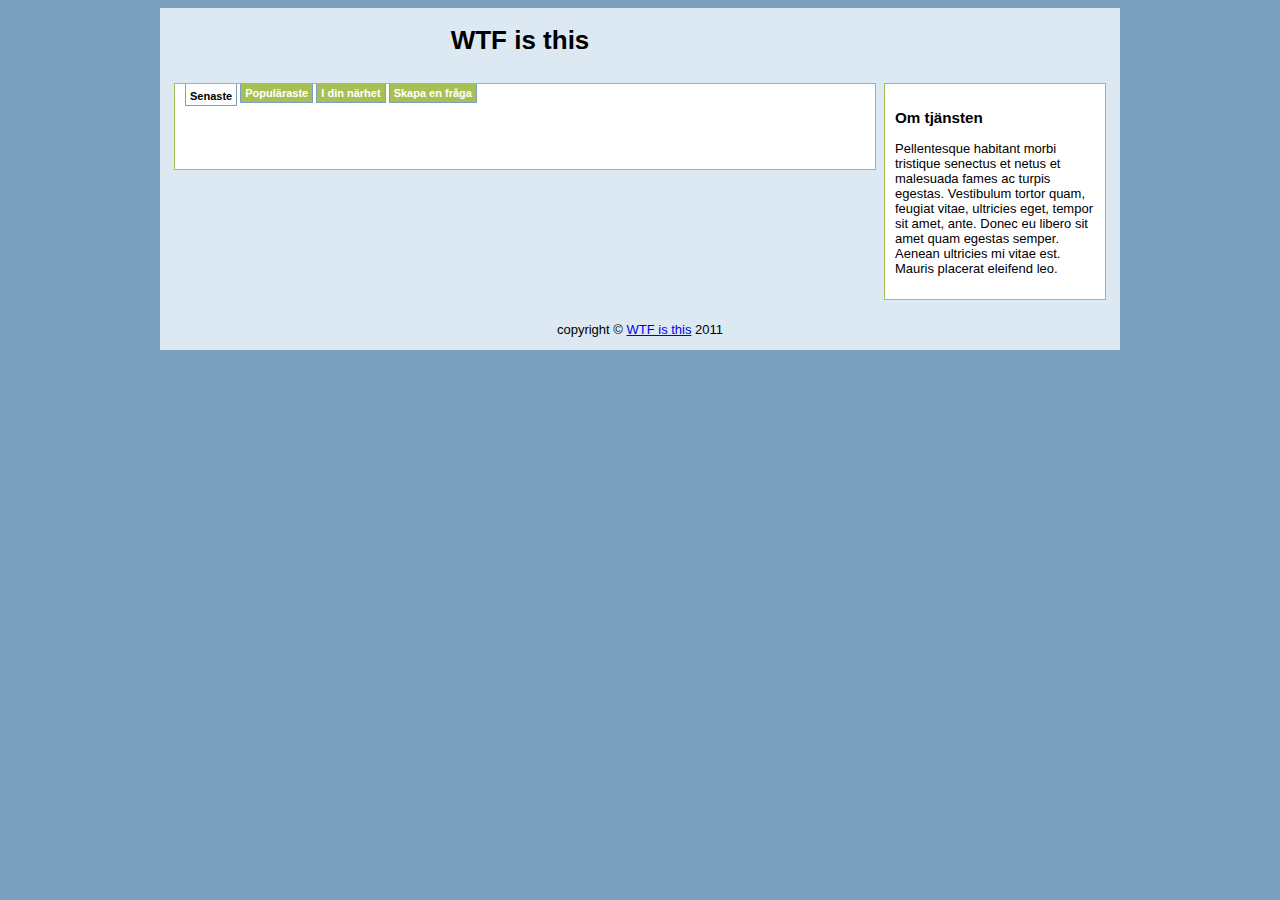
<file: index.html>
<?xml version="1.0" encoding="UTF-8"?> 
<!DOCTYPE html PUBLIC "-//W3C//DTD XHTML 1.0 Strict//EN" "http://www.w3.org/TR/xhtml1/DTD/xhtml1-strict.dtd">
<html xmlns="http://www.w3.org/1999/xhtml" xml:lang="en" lang="en">
<head>
	<meta http-equiv="Content-Type" content="text/html; charset=UTF-8" />
	<title>WTF is this</title>
	<script type="text/javascript" src="script/head.load.min.js"></script>
	<script type="text/javascript" >
		head.js("script/jquery-1.5.min.js", "script/script.js");
	</script>
	<link rel="stylesheet" href="style/960gs.css" type="text/css" />
	<link rel="stylesheet" href="style/style.css" type="text/css" />
</head>
<body>

	<div id="wrapper">

		<div id="header" class="container_12">
			<div class="grid_9">
				<h1>WTF is this</h1>
			</div>
		</div>

		<div id="content" class="container_12">

			<div class="grid_9" id="main">
				<div id="tabs">
					<ul id="tabnav"> 
						<li><a href="pages/listQ.html" title="tabTarget">Senaste</a></li> 
						<li><a href="pages/listQByPop.html" title="tabTarget">Populäraste</a></li> 
<!--						<li><a href="pages/mapQ.html" title="tabTarget">I din närhet</a></li> -->
						<li><a href="pages/404.html" title="tabTarget">I din närhet</a></li> 
						<li><a href="pages/askQ.html" title="tabTarget">Skapa en fråga</a></li> 
					</ul>
				</div>
				<div class="inner" id="tabTarget">
					
				</div>
			</div>

			<div class="grid_3" id="right">
				<div class="inner">
					<h3>Om tjänsten</h3>
					<p>Pellentesque habitant morbi tristique senectus et netus et malesuada fames ac turpis egestas. Vestibulum tortor quam, feugiat vitae, ultricies eget, tempor sit amet, ante. Donec eu libero sit amet quam egestas semper. Aenean ultricies mi vitae est. Mauris placerat eleifend leo.</p>
				</div>
			</div>

		</div>

		<div id="footer" class="container_12">
			<div class="grid_12">
				<p>copyright &copy; <a href="mailto:wtf@isthis.net">WTF is this</a> 2011</p>
			</div>
		</div>

	</div>

</body>
</html>
</file>
<file: style/960gs.css>
/*
	Variable Grid System.
	Learn more ~ http://www.spry-soft.com/grids/
	Based on 960 Grid System - http://960.gs/

	Licensed under GPL and MIT.
*/


/* Containers
----------------------------------------------------------------------------------------------------*/
.container_12 {
	margin-left: auto;
	margin-right: auto;
	width: 960px;
}

/* Grid >> Global
----------------------------------------------------------------------------------------------------*/

.grid_1,
.grid_2,
.grid_3,
.grid_4,
.grid_5,
.grid_6,
.grid_7,
.grid_8,
.grid_9,
.grid_10,
.grid_11,
.grid_12 {
	display:inline;
	float: left;
	position: relative;
	margin-left: 10px;
	margin-right: 10px;
}

/* Grid >> Children (Alpha ~ First, Omega ~ Last)
----------------------------------------------------------------------------------------------------*/

.alpha {
	margin-left: 0;
}

.omega {
	margin-right: 0;
}

/* Grid >> 12 Columns
----------------------------------------------------------------------------------------------------*/

.container_12 .grid_1 {
	width:60px;
}

.container_12 .grid_2 {
	width:140px;
}

.container_12 .grid_3 {
	width:220px;
}

.container_12 .grid_4 {
	width:300px;
}

.container_12 .grid_5 {
	width:380px;
}

.container_12 .grid_6 {
	width:460px;
}

.container_12 .grid_7 {
	width:540px;
}

.container_12 .grid_8 {
	width:620px;
}

.container_12 .grid_9 {
	width:700px;
}

.container_12 .grid_10 {
	width:780px;
}

.container_12 .grid_11 {
	width:860px;
}

.container_12 .grid_12 {
	width:940px;
}



/* Prefix Extra Space >> 12 Columns
----------------------------------------------------------------------------------------------------*/

.container_12 .prefix_1 {
	padding-left:80px;
}

.container_12 .prefix_2 {
	padding-left:160px;
}

.container_12 .prefix_3 {
	padding-left:240px;
}

.container_12 .prefix_4 {
	padding-left:320px;
}

.container_12 .prefix_5 {
	padding-left:400px;
}

.container_12 .prefix_6 {
	padding-left:480px;
}

.container_12 .prefix_7 {
	padding-left:560px;
}

.container_12 .prefix_8 {
	padding-left:640px;
}

.container_12 .prefix_9 {
	padding-left:720px;
}

.container_12 .prefix_10 {
	padding-left:800px;
}

.container_12 .prefix_11 {
	padding-left:880px;
}



/* Suffix Extra Space >> 12 Columns
----------------------------------------------------------------------------------------------------*/

.container_12 .suffix_1 {
	padding-right:80px;
}

.container_12 .suffix_2 {
	padding-right:160px;
}

.container_12 .suffix_3 {
	padding-right:240px;
}

.container_12 .suffix_4 {
	padding-right:320px;
}

.container_12 .suffix_5 {
	padding-right:400px;
}

.container_12 .suffix_6 {
	padding-right:480px;
}

.container_12 .suffix_7 {
	padding-right:560px;
}

.container_12 .suffix_8 {
	padding-right:640px;
}

.container_12 .suffix_9 {
	padding-right:720px;
}

.container_12 .suffix_10 {
	padding-right:800px;
}

.container_12 .suffix_11 {
	padding-right:880px;
}



/* Push Space >> 12 Columns
----------------------------------------------------------------------------------------------------*/

.container_12 .push_1 {
	left:80px;
}

.container_12 .push_2 {
	left:160px;
}

.container_12 .push_3 {
	left:240px;
}

.container_12 .push_4 {
	left:320px;
}

.container_12 .push_5 {
	left:400px;
}

.container_12 .push_6 {
	left:480px;
}

.container_12 .push_7 {
	left:560px;
}

.container_12 .push_8 {
	left:640px;
}

.container_12 .push_9 {
	left:720px;
}

.container_12 .push_10 {
	left:800px;
}

.container_12 .push_11 {
	left:880px;
}



/* Pull Space >> 12 Columns
----------------------------------------------------------------------------------------------------*/

.container_12 .pull_1 {
	left:-80px;
}

.container_12 .pull_2 {
	left:-160px;
}

.container_12 .pull_3 {
	left:-240px;
}

.container_12 .pull_4 {
	left:-320px;
}

.container_12 .pull_5 {
	left:-400px;
}

.container_12 .pull_6 {
	left:-480px;
}

.container_12 .pull_7 {
	left:-560px;
}

.container_12 .pull_8 {
	left:-640px;
}

.container_12 .pull_9 {
	left:-720px;
}

.container_12 .pull_10 {
	left:-800px;
}

.container_12 .pull_11 {
	left:-880px;
}




/* Clear Floated Elements
----------------------------------------------------------------------------------------------------*/

/* http://sonspring.com/journal/clearing-floats */

.clear {
	clear: both;
	display: block;
	overflow: hidden;
	visibility: hidden;
	width: 0;
	height: 0;
}

/* http://perishablepress.com/press/2008/02/05/lessons-learned-concerning-the-clearfix-css-hack */

.clearfix:after {
	clear: both;
	content: ' ';
	display: block;
	font-size: 0;
	line-height: 0;
	visibility: hidden;
	width: 0;
	height: 0;
}

.clearfix {
	display: inline-block;
}

* html .clearfix {
	height: 1%;
}

.clearfix {
	display: block;
}
</file>
<file: style/style.css>
/** begin common css */

*:focus {outline: none;} /* To prevent Chrome standard input outline */

body {font: 13px arial;background-color: #7A9FBF;}

h2 {margin: 15px 10px;border-bottom: 1px solid #7A9FBF;}

a:hover {color: #7A9FBF;}

#wrapper {
	margin: auto auto;
	width: 960px;
	background-color: #DCE8F2;
	overflow: auto;
}

#main {margin: 10px 5px 10px 15px;}
#right {margin: 10px 15px 10px 5px;}
#main, #right {background-color: #fff;outline: 1px #A8BF54 solid;}
#header, #footer {text-align: center;}

.inner {clear: both;padding: 10px;}
.author {font-style: italic;color: #555;}
.answer {border: 1px solid #7A9FBF;padding: 10px;margin: 5px 5px 5px 10px;}

div#information {
	display: none; /* Toggle with JS when displaying error msgs */
	padding: 5px 10px;
	margin: 5px 5px 5px 10px !important;
	border: 1px solid #f00;
	font-size: 11px;	
}
div#information p span.activeLabel {color: #f00;font-weight: bold;font-size: 12px;}

#qImage {max-width: 290px;}
.view {width: 135px;display: block;}
.hidden {display:none}
/* end common css */

/** general form css */
form {margin: 0 0 1em 0;padding-top: 10px;}
form fieldset {padding: 0;border: none;float: left;display: inline;}
form ul {list-style: none;padding: 0;margin: 0;}
form li {display: block;padding: 5px 0;}
form legend {display: none;}	
form div {margin: 5px 0;}
form label {display: block;padding-top: 1px;}	
form label span {float: right;color: #666;font-style: italic;}
form label span.letterCount {float:none;}
form input, form textarea {border: 1px solid #ddd;background: #fff url(../images/form_input.gif) repeat-x;padding: 3px;}
form textarea:focus, form input:focus {border-color: #7A9FBF;}
form div.submit {margin: 10px;text-align: left;}
form button {
	width: 120px;
	height: 30px;
	line-height: 30px;		
	border-width: 1px;
	background: #A8BF54;
	color: #fff;
	font-size: 16px;
	font-weight: bold;
	cursor: pointer;
	text-align: center;
}
form button:hover {color: #000;}
/* end general form css */

/** begin question-form */
form#createQuestion fieldset.grid_3 {width: 250px;margin: 5px 5px 5px 10px;}
form#createQuestion fieldset.grid_5 {width: 400px;margin: 5px 10px 5px 5px;}
form#createQuestion input {width: 242px;height: 22px;}
form#createQuestion textarea {width: 392px;height: 134px;overflow: auto;}
form#createQuestion div.grid_8 {width: 639px;}	
/* end question-form */

/** begin answer-form */
form#createAnswer fieldset {margin: 0 0 5px 0;}
form#createAnswer label.shortLbl {width: 250px;}
form#createAnswer input {width: 242px;	height: 22px;}
form#createAnswer textarea {width: 612px;	height: 134px;	overflow: auto;}
form#createAnswer div.grid_7 {width: 598px;margin: 5px 0 !important;}
/* end question-form */

/** begin list questions */
#listQuestions, #listQuestionsByPop {width: 660px;padding:0;}
#listQuestions li, #listQuestionsByPop li {height: 80px;margin:10px 0;border-bottom: 1px solid #7A9FBF;}
#listQuestions .grid_5, #listQuestionsByPop .grid_5 {font-size: 16px;height: 80px;line-height: 80px;}
#listQuestions .grid_2, #listQuestionsByPop .grid_2 {height: 80px;line-height: 80px;}
/* end list questions */

/** begin css tabs */
ul#tabnav {
	text-align: left;
	margin: 0 0 1em 0;
	font: bold 11px verdana, arial, sans-serif;
	list-style-type: none;
	padding: 3px 10px 3px 10px; 
}
ul#tabnav li {display: inline;}
ul#tabnav li.ui-tabs-selected {background-color: #fff;}
ul#tabnav li.ui-tabs-selected a { 
	background-color: #fff;
	color: #000; 
	position: relative;
	top: 3px;
	padding-top: 6px;
}
ul#tabnav li a {
	padding: 3px 4px; 
	border: 1px solid #7A9FBF;
	background-color: #A8BF54; 
	color: #fff; 
	margin-right: 0px;
	text-decoration: none;
	border-top: none;
}
ul#tabnav a:hover {background: #fff;color: #000;}
.ui-tabs .ui-tabs-hide {
    position: absolute;
    left: -10000px;
}
/* end css tabs */
</file>
